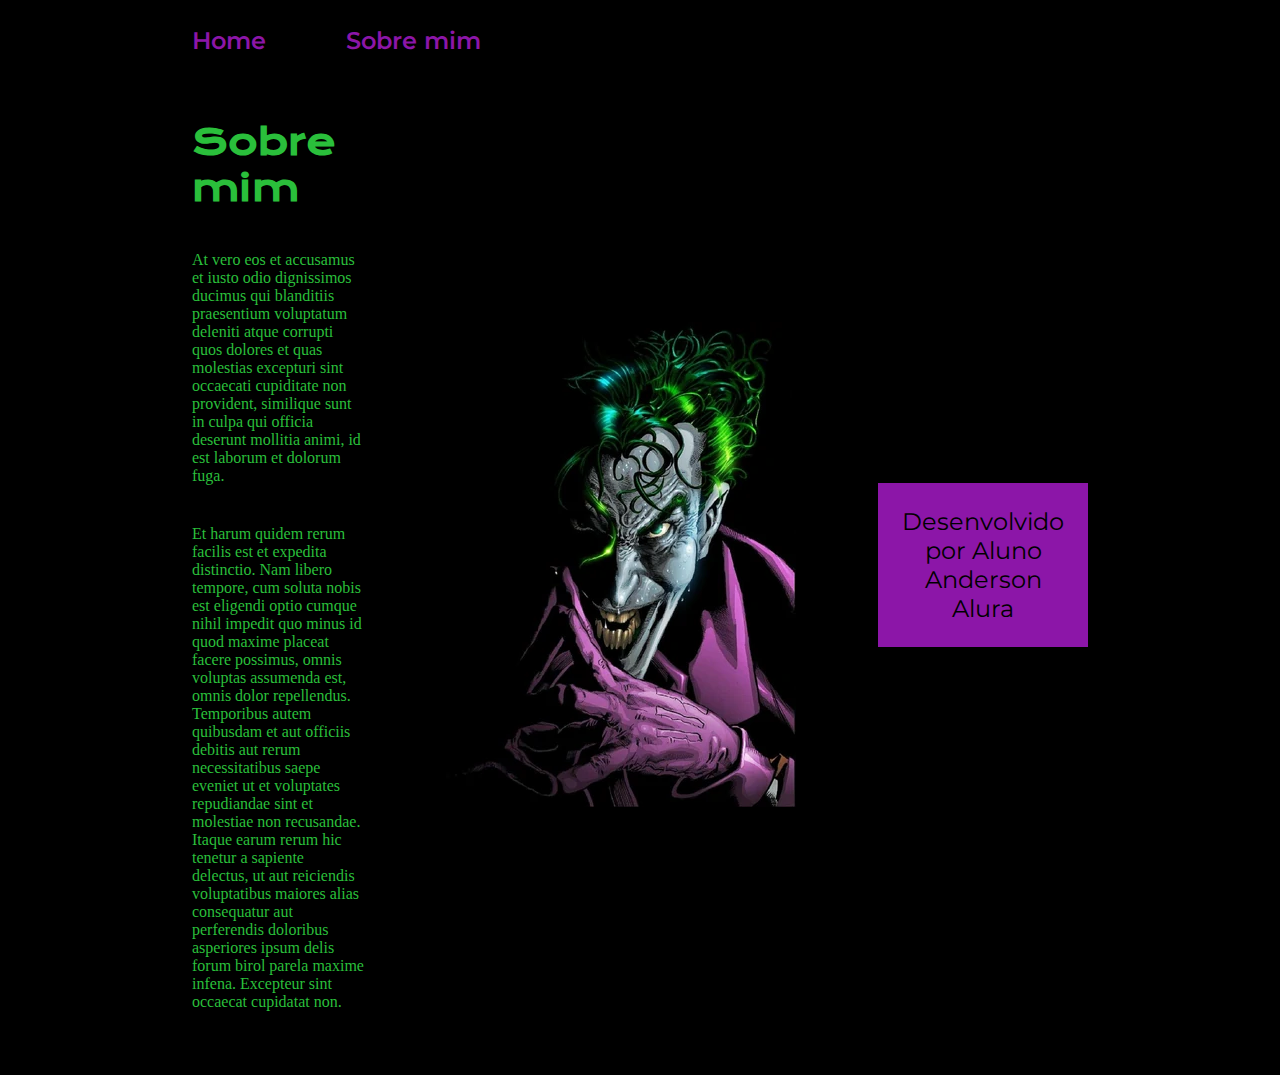
<file: index/about.html>
<!DOCTYPE html>
<html lang="pt-BR">
<head>
    <meta charset="UTF-8">
    <meta name="viewport" content="width=device-width, initial-scale=1.0">
    <title>Sobre mim</title>
    <link rel="stylesheet" href="/style/estilo.css">
</head>
<body>
    <header class="cabecalho">
        
        <nav class="cabecalho__menu">
            <a class="cabecalho__menu__link" href="index.html">Home</a>
            <a class="cabecalho__menu__link" href="about.html">Sobre mim</a>
        </nav>

    </header>

    <main class="apresentacao">
        <section class="apresentacao__conteudo">
        
            <h1 class="apresentacao__conteudo__titulo">Sobre mim </h1>
            <p class="apresentacao__conteudo__paragrafo">At vero eos et accusamus et iusto odio dignissimos ducimus qui blanditiis praesentium voluptatum deleniti atque corrupti quos dolores et quas molestias excepturi sint occaecati cupiditate non provident, similique sunt in culpa qui officia deserunt mollitia animi, id est laborum et dolorum fuga.</p>
            <p class="apresentacao__conteudo__paragrafo">Et harum quidem rerum facilis est et expedita distinctio. Nam libero tempore, cum soluta nobis est eligendi optio cumque nihil impedit quo minus id quod maxime placeat facere possimus, omnis voluptas assumenda est, omnis dolor repellendus. Temporibus autem quibusdam et aut officiis debitis aut rerum necessitatibus saepe eveniet ut et voluptates repudiandae sint et molestiae non recusandae. Itaque earum rerum hic tenetur a sapiente delectus, ut aut reiciendis voluptatibus maiores alias consequatur aut perferendis doloribus asperiores ipsum delis forum birol parela maxime infena. Excepteur sint occaecat cupidatat non.</p>
            
            
            
        </section> 
        <img class="apresentacao__imagem" src="/img/coringa.webp" alt="Coringa">    

    <footer>

        <p class="rodape">Desenvolvido por Aluno Anderson Alura</p>
        

    </footer>
    
    
</body>
</html>
</file>
<file: style/estilo.css>
@import url('https://fonts.googleapis.com/css2?family=Krona+One&display=swap');
@import url('https://fonts.googleapis.com/css2?family=Krona+One&family=Montserrat:ital,wght@0,100..900;1,100..900&display=swap');
@import url('https://fonts.googleapis.com/css2?family=Montserrat:ital,wght@0,100..900;1,100..900&display=swap');

/* 
#0C2D57
#492E87
#37B5B6
#F2F597



*/

:root {
    --cor-primaria: #000000;
    --cor-secundaria: #2ABF3B;
    --cor-terciaria: #8C16A8;
    --cor-quaternaria: #007bff;
    --cor-quinaria:#FAA420;

    --fonte-principal: "Krona One", sans-serif;
    --fonte-secundaria: "Montserrat", sans-serif;

}


* {
    margin: 0;
    padding: 0;
    box-sizing: border-box;

}

body{
    box-sizing: border-box;
    background-color: var(--cor-primaria);
    color: var(--cor-secundaria);
}

.cabecalho{
    padding: 2% 0% 0% 15%;
}
.cabecalho__menu{
    display: flex;
    gap: 80px;
}
.cabecalho__menu__link{
    font-family: var(--fonte-secundaria);
    font-size: 1.5rem;
    font-weight: 600;
    color: var(--cor-terciaria);
    text-decoration: none;
}
.apresentacao{
    padding: 5% 15%;
    display: flex;
    align-items: center;
    justify-content: space-between;
    gap: 82px;
}
.apresentacao__conteudo{
    width: 50%;
    display: flex;
    flex-direction: column;
    gap: 40px;
}

.apresentacao__conteudo__titulo{
    font-size: 2.25rem;
    font-family: var(--fonte-principal);
}
.titulo-destaque{
    color: var(--cor-terciaria);
}
.apresentacao__conteudo__texto{
    font-size: 1.5rem;
    font-family: var(--fonte-secundaria);
}

.apresentacao__links{
    display: flex;
    flex-direction: column;
    justify-content: space-between;
    align-items: center;
    gap: 32px;
}
.apresentacao__links__subtitulo{
    font-family: var(--fonte-principal);
    font-weight: 400;
    font-size: 1.5rem;
}
.apresentacao__links__navegacao{
    display: flex;
    justify-content: center;
    gap: 16px;
    border: 2px solid var(--cor-terciaria);
    width: 50%;
    text-align: center;
    border-radius: 8px;
    font-size: 1.5rem;
    font-weight: 600;
    padding: 21.5px 0;
    text-decoration: none;
    color: var(--cor-secundaria);
    font-family: var(--fonte-secundaria);
}
.apresentacao__links__navegacao:hover{
    background-color: var(--cor-quinaria);
}
.apresentacao__imagem{
    width: 50%;
}
.rodape{
    color: var(--cor-primaria);
    background-color: var(--cor-terciaria);
    padding: 24px;
    text-align: center;
    font-family: var(--fonte-secundaria);
    font-size: 1.5rem;
    font-weight: 400;
}

@media (max-width: 1200px) {
    .cabecalho{
         padding: 10%;  
    }
    .cabecalho__menu{
        justify-content: center;
    }
    .apresentacao{
        flex-direction: column-reverse;
        padding: 5%;
    }
    .apresentacao__conteudo{
        width: auto;
    }
}
</file>
